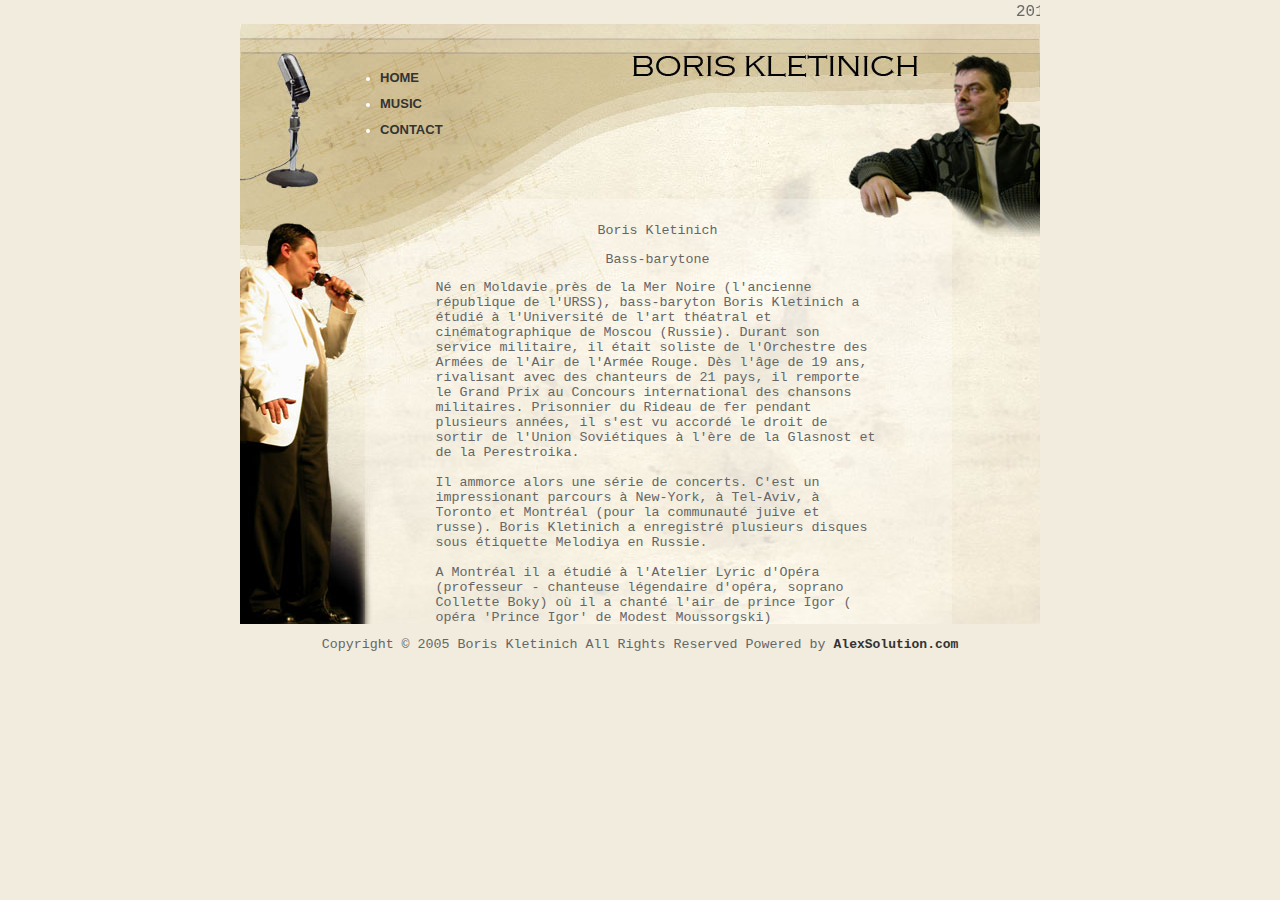
<file: index.html>
<html>
<head>
<title>Boris Kletinich</title>
<meta http-equiv="Content-Type" content="text/html; charset=UTF-8"/>
<meta name="description" content="Boris Kletinich is one of the most impressive singers-entertainers whose baritone is of spectacular beauty"/>
<meta name="keywords" content="singer, Kletinich, baritone, bass, entertaitment, music"/>

<link href="main.css" rel="stylesheet" type="text/css"/>
</head>
<body leftmargin="0" topmargin="0" marginwidth="0" marginheight="0" bgcolor="#F2ECDE">

<table width="350" border="0" align="center" >
<tr>
<td>
<script type="text/javascript" language="javascript">


//Change script's width (in pixels)
var marqueewidth=800
//Change script's height (in pixels, pertains only to NS)
var marqueeheight=20
//Change script's scroll speed (larger is faster) 
var speed=3
//Change script's contents
var marqueecontents=' 2013-2014 Boris\' new albom now is available in "Music" section '

//if (document.all)
document.write('<marquee scrollAmount='+speed+' style="width:'+marqueewidth+'">'+marqueecontents+'</marquee>')

function regenerate(){
window.location.reload()
}
function regenerate2(){
if (document.layers){
setTimeout("window.onresize=regenerate",450)
intializemarquee()
}
}

function intializemarquee(){
document.cmarquee01.document.cmarquee02.document.write('<nobr>'+marqueecontents+'</nobr>')
document.cmarquee01.document.cmarquee02.document.close()
thelength=document.cmarquee01.document.cmarquee02.document.width
scrollit()
}

function scrollit(){
if (document.cmarquee01.document.cmarquee02.left>=thelength*(-1)){
document.cmarquee01.document.cmarquee02.left-=speed
setTimeout("scrollit()",100)
}
else{
document.cmarquee01.document.cmarquee02.left=marqueewidth
scrollit()
}
}

window.onload=regenerate2
</script>

</td>
</tr>
</table>


<table id="Table_01" width="800" height="600" border="0" cellpadding="0" cellspacing="0" align="center">
	<tr>
		<td colspan="3" background="images/top.jpg" width="800" height="175">
		<ul>
		<li><a href="#"
				onclick="window.frame1.location.href='home.html';return false";>
				HOME</a></li>
		<li><a href="#"
				onclick="window.frame1.location.href='music.html?26aug2013';return false";>
				MUSIC</a></li>
		<li><a href="#"
				onclick="window.frame1.location.href='contact.html';return false";>
				CONTACT</a></li>
		</ul>
			</td>
	</tr>
	<tr>
		<td>
			<img src="images/left.jpg" width="123" height="425" alt=""/></td>
		<td background="images/middle.jpg">
		<iframe src="home.html" width="589" height="425" allowtransparency="yes" frameborder="0" scrolling="yes" name="frame1"></iframe>
			</td>
		<td>
			<img src="images/right.jpg" width="88" height="425" alt=""></td>
	</tr>
</table>
<p align="center">Copyright © 2005 Boris Kletinich All Rights Reserved Powered by <a href="http://www.alexsolution.com" target="_blank">AlexSolution.com</a></p>
<script type="text/javascript">
var gaJsHost = (("https:" == document.location.protocol) ? "https://ssl." : "http://www.");
document.write(unescape("%3Cscript src='" + gaJsHost + "google-analytics.com/ga.js' type='text/javascript'%3E%3C/script%3E"));
</script>
<script type="text/javascript">
try {
var pageTracker = _gat._getTracker("UA-12986202-1");
pageTracker._trackPageview();
} catch(err) {}</script>
</body>
</html>
</file>
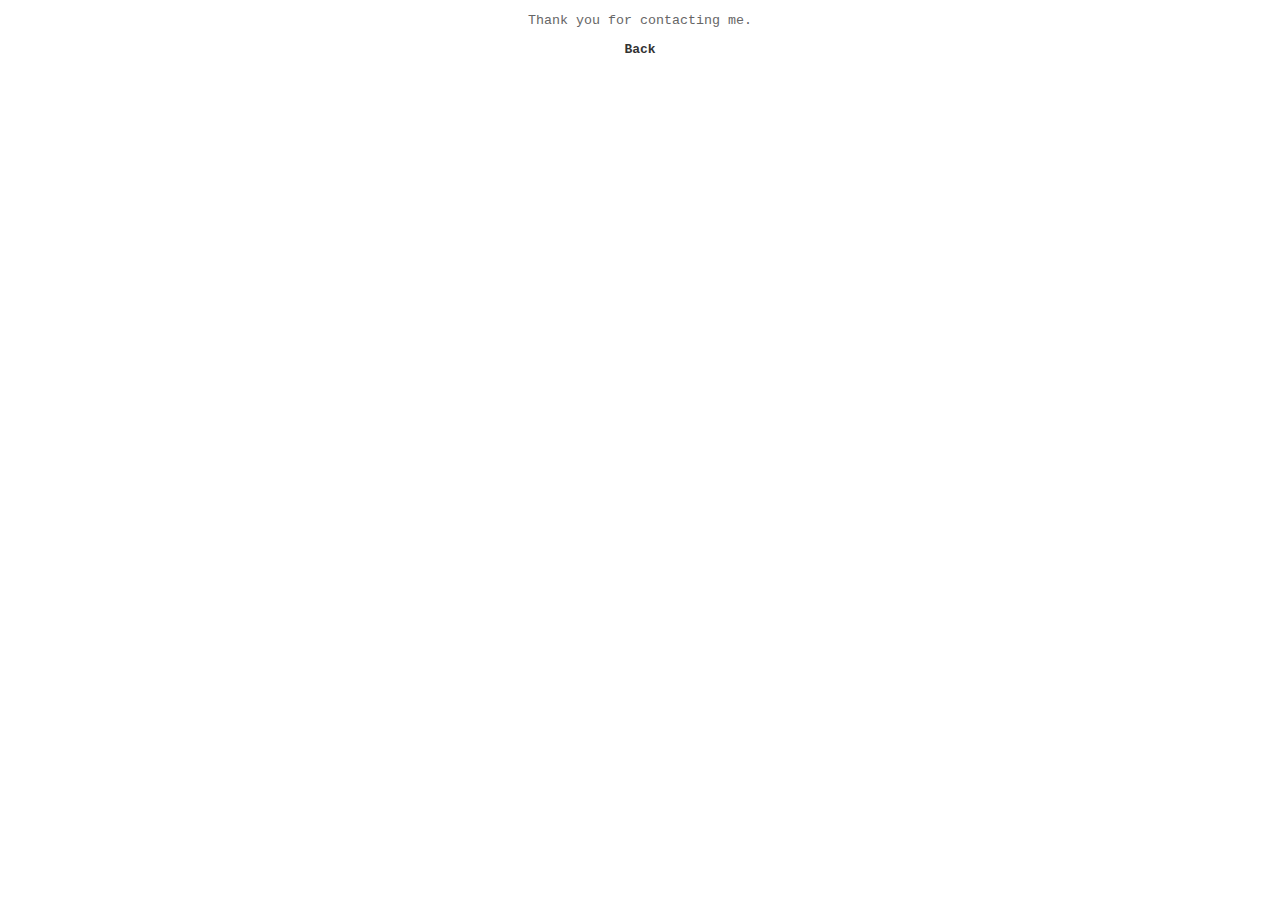
<file: confirm.html>
<!DOCTYPE HTML PUBLIC "-//W3C//DTD HTML 4.01 Transitional//EN" "http://www.w3.org/TR/html4/loose.dtd">
<html>
<head>
<title>Untitled Document</title>
<meta http-equiv="Content-Type" content="text/html; charset=UTF-8">
<link href="main.css" rel="stylesheet" type="text/css">
</head>

<body>
<p align="center">Thank you for contacting me.</p>
<p align="center"><a href="home.html">Back</a></p>
</body>
</html>
</file>
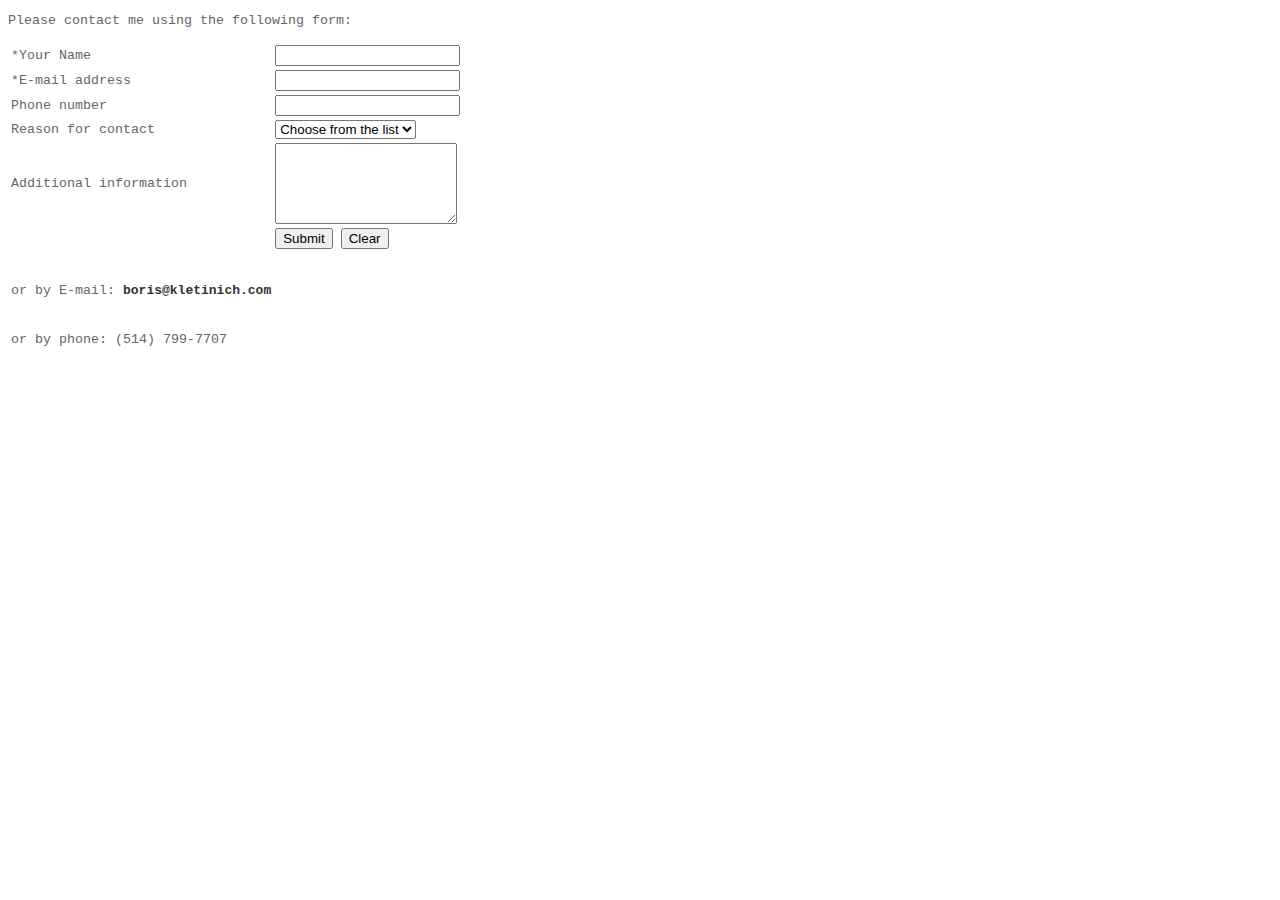
<file: contact.html>
<!DOCTYPE HTML PUBLIC "-//W3C//DTD HTML 4.01 Transitional//EN" "http://www.w3.org/TR/html4/loose.dtd">
<html>
<head>
<title>Untitled Document</title>
<meta http-equiv="Content-Type" content="text/html; charset=UTF-8">
<link href="main.css" rel="stylesheet" type="text/css">
<script language="JavaScript" type="text/JavaScript">
<!--

function validate()
{
	x=document.contact
	at=x.email.value.indexOf("@")
	name=x.name.value
	submitOK="True"
	if (name.length<2)
	{
	 alert("Your have to enter your name.")
	 submitOK="False"
	}
	
	if (at==-1) 
	{
	 alert("Not a valid e-mail")
	 submitOK="False"
	}
	
	if (submitOK=="False")
	{
	 	return false
	}
}
//-->
</script>

</head>

<body>
<p>Please contact me using the following form:</p>


<table align="left">
<form name="contact"  action="submit.php" method="post" onsubmit="return validate()">
<tr>
<td>*Your Name</td>
<td><input type="text" name="name" width="30"></td>
</tr>

<tr>
<td>*E-mail address</td>
<td><input type="text" name="email"></td>
</tr>

<tr>
<td>Phone number</td>
<td><input type="text" name="phone"></td>
</tr>

<tr>
<td>Reason for contact</td>
<td><select name="reason">
<option value="nochoose">Choose from the list</option> 
<option value="book">Book a concert</option> 
<option value="question">Ask question</option> 
<option value="other">Other</option>
</select>
</td>
</tr>

<tr>
<td>Additional information</td>

<td><textarea name="other" rows="5"></textarea></td>
</tr>

<tr>
<td>
</td>
<td>
<input type="submit" value="Submit">&nbsp;<input type="reset" value="Clear">
</td>
</tr>
</form>
<tr><td align="center">
<br><br>
or by E-mail: <a href="mailto:boris@kletinich.com">boris@kletinich.com</a>
</td></tr>
<tr><td>
<br><br>
or by phone: (514) 799-7707 </a>
</td></tr>
</table>





</body>
</html>
</file>
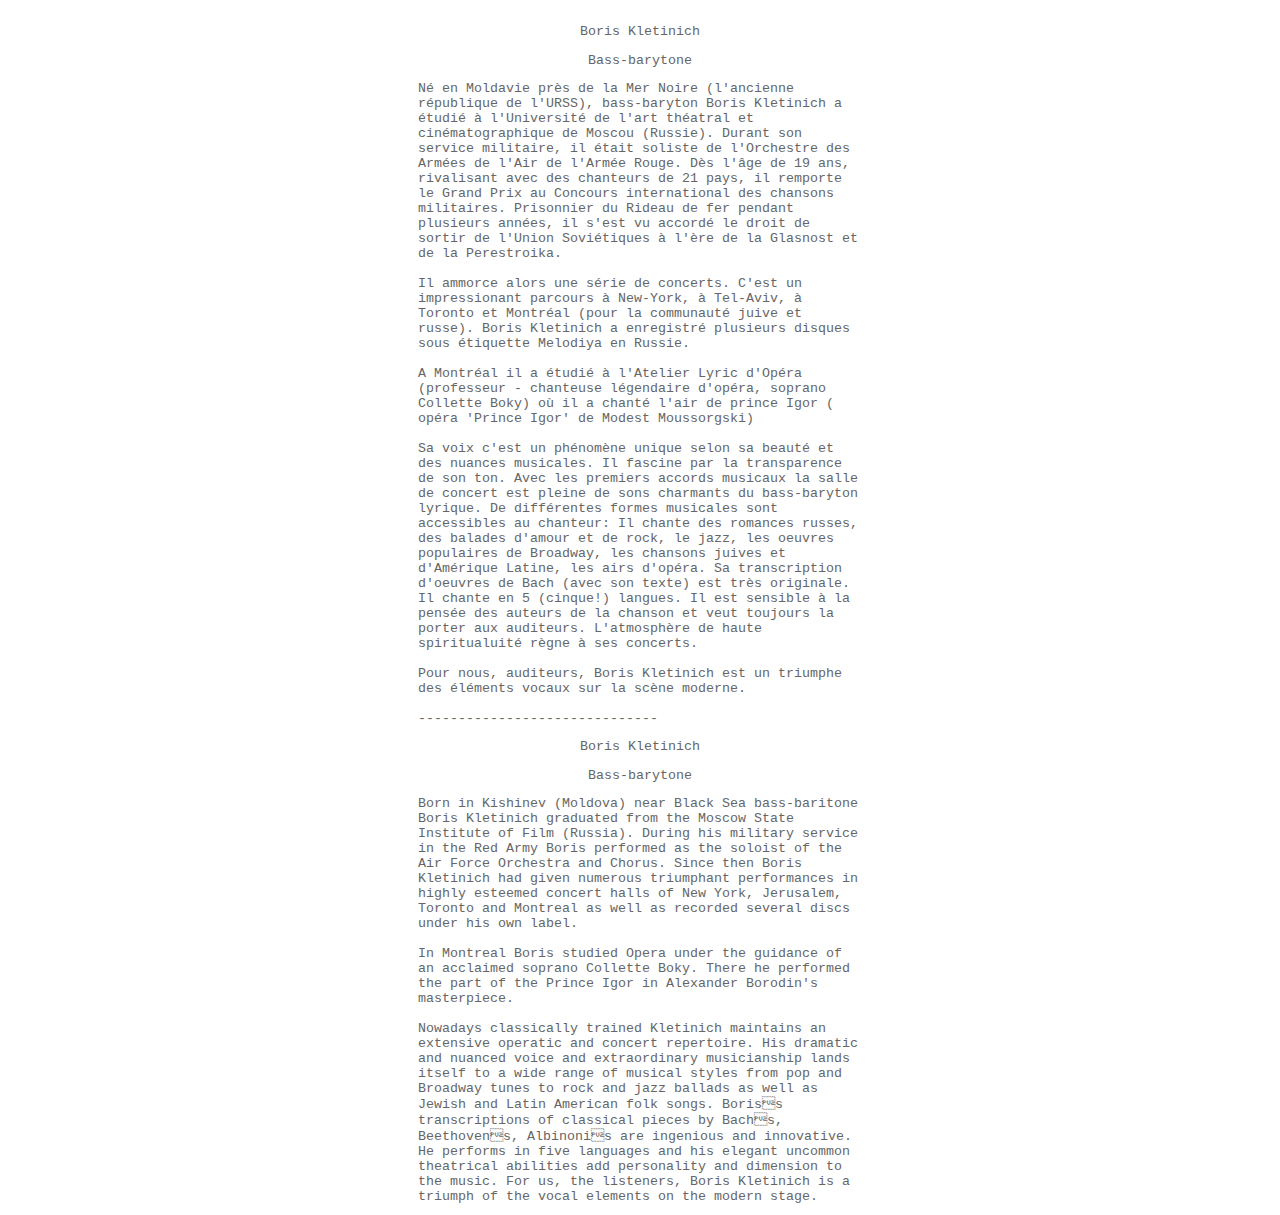
<file: home.html>
<!DOCTYPE HTML PUBLIC "-//W3C//DTD HTML 4.01 Transitional//EN" "http://www.w3.org/TR/html4/loose.dtd">
<html>
<head>
<title>home</title>
<meta http-equiv="Content-Type" content="text/html; charset=UTF-8">
<link href="main.css" rel="stylesheet" type="text/css">
</head>

<body>
<table width="450" align="center"><tr><td>
  <p align="center">Boris Kletinich </p>
  <p align="center">Bass-barytone</p>
Né en Moldavie près de la Mer Noire (l'ancienne république de l'URSS), bass-baryton Boris  Kletinich a étudié à l'Université de l'art théatral et cinématographique de Moscou (Russie). Durant son service militaire, il était soliste de l'Orchestre des Armées de l'Air de l'Armée Rouge. Dès l'âge de 19 ans, rivalisant avec des chanteurs de 21 pays, il remporte le Grand Prix au Concours international des chansons militaires. Prisonnier du Rideau de fer pendant plusieurs années, il s'est  vu accordé le droit de sortir de l'Union Soviétiques à l'ère de la Glasnost et de la Perestroika.<br><br>

Il ammorce alors une série de concerts. C'est un impressionant parcours à New-York, à Tel-Aviv, à Toronto et Montréal (pour la communauté juive et russe). Boris Kletinich a enregistré plusieurs disques sous étiquette Melodiya en Russie.<br><br>

A Montréal il a étudié à l'Atelier Lyric d'Opéra (professeur -  chanteuse légendaire d'opéra, soprano Collette Boky) où il a chanté l'air de prince Igor ( opéra 'Prince Igor' de  Modest Moussorgski)<br><br>

Sa voix c'est un phénomène unique selon sa beauté et des nuances musicales. Il fascine par la transparence de son ton.  Avec les premiers accords musicaux  la salle de concert est pleine de sons charmants du bass-baryton lyrique. De différentes formes musicales sont accessibles au chanteur: Il chante des romances russes, des balades d'amour et de rock, le jazz, les oeuvres populaires de Broadway, les chansons juives et d'Amérique Latine, les airs d'opéra. Sa transcription d'oeuvres de Bach (avec son texte) est très originale. Il chante en 5 (cinque!) langues. Il est sensible à la pensée des auteurs de la chanson et veut toujours la porter aux auditeurs. L'atmosphère de haute spiritualuité règne à ses concerts.<br><br>

Pour nous, auditeurs, Boris Kletinich est un triumphe des éléments vocaux sur la scène moderne.<br><br>
    ------------------------------<br>
  
  <p align="center">Boris Kletinich </p>
  <p align="center">Bass-barytone</p>
Born in Kishinev (Moldova) near Black Sea bass-baritone Boris Kletinich graduated from the Moscow State Institute of Film (Russia). During his military service in the Red Army Boris performed as the soloist of the Air Force Orchestra and Chorus. Since then Boris Kletinich had given numerous triumphant performances in highly esteemed concert halls of New York, Jerusalem, Toronto and Montreal as well as recorded several discs under his own label.<br><br>
In Montreal Boris studied Opera under the guidance of an acclaimed soprano Collette Boky. There he performed the part of the Prince Igor in Alexander Borodin's masterpiece. <br><br>
Nowadays classically trained Kletinich maintains an extensive operatic and concert repertoire.  His dramatic and nuanced voice and extraordinary musicianship lands itself to a wide range of musical styles from pop and Broadway tunes to rock and jazz ballads as well as Jewish and Latin American folk songs. Boriss transcriptions of classical pieces by Bachs, Beethovens, Albinonis are ingenious and innovative. He performs in five languages and his elegant uncommon theatrical abilities add personality and dimension to the music. For us, the listeners, Boris Kletinich is a triumph of the vocal elements on the modern stage. 
  </td></tr></table>
</body>
</html>
</file>
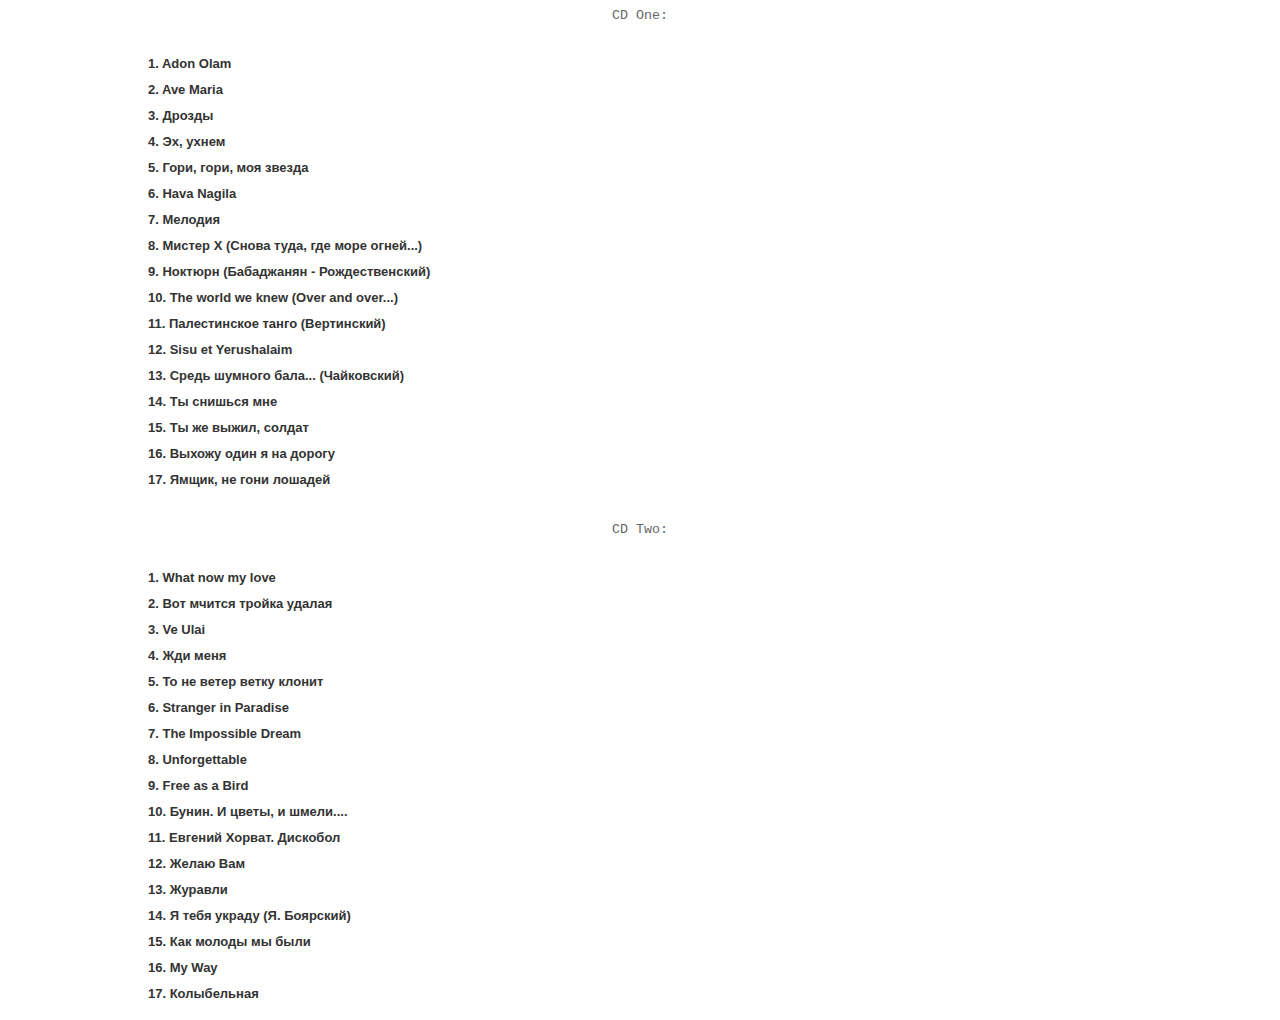
<file: music.html>
<!DOCTYPE HTML PUBLIC "-//W3C//DTD HTML 4.01 Transitional//EN" "http://www.w3.org/TR/html4/loose.dtd">
<html>
<head>
<title>music</title>
<meta http-equiv="Content-Type" content="text/html; charset=UTF-8">
<link href="main.css" rel="stylesheet" type="text/css">
</head>

<body>
<center>CD One:</center>
<br>

	<!--<h3>Russian</h3>-->
	<ul> 
	<li><a href="music/2014/01 Adon Olam.mp3">1. Adon Olam</a></li>
	<li><a href="music/2014/02 Ave Maria.mp3">2. Ave Maria</a></li>
	<li><a href="music/2014/03 Drozdi.mp3">3. Дрозды</a></li>
	<li><a href="music/2014/04 Eh uhnem.mp3">4. Эх, ухнем</a></li>
	<li><a href="music/2014/05 Gori gori moya zvezda.mp3">5. Гори, гори, моя звезда</a></li>
	<li><a href="music/2014/06 Hava Nagila.mp3">6. Hava Nagila</a></li>
	<li><a href="music/2014/07 Melodia.mp3">7. Мелодия</a></li>
	<li><a href="music/2014/08 Mister X.mp3">8. Мистер Х (Снова туда, где море огней...)</a></li>
	<li><a href="music/2014/09 Nocturn.mp3">9. Ноктюрн (Бабаджанян - Рождественский)</a></li>
	<li><a href="music/2014/10 The world we knew.mp3">10. The world we knew (Over and over...)</a></li>
	<li><a href="music/2014/11 Palestinskoe tango.mp3">11. Палестинское танго (Вертинский)</a></li>
	<li><a href="music/2014/12 Sisu et Yerushalaim.mp3">12. Sisu et Yerushalaim</a></li>
	<li><a href="music/2014/13 Sredi shumnogo bala.mp3">13. Средь шумного бала... (Чайковский) </a></li>
	<li><a href="music/2014/14 Ti snishiya mne.mp3">14. Ты снишься мне</a></li>
	<li><a href="music/2014/15 Ti je vijil soldat.mp3">15. Ты же выжил, солдат</a></li>
	<li><a href="music/2014/16 Vihoju odin ya na dorogu.mp3">16. Выхожу один я на дорогу</a></li>
	<li><a href="music/2014/17 Yamshik ne goni loshadey.mp3">17. Ямщик, не гони лошадей</a></li>
    
	</ul>    
	
	
<br>	
	<center>CD Two:</center>
<br>

	<!--<h3>Russian</h3>-->
	<ul> 
	<li><a href="music/august2014/01 What now my love - july 9.mp3">1. What now my love</a></li>
	<li><a href="music/august2014/02 Vot mchitca troika mix.mp3">2. Вот мчится тройка удалая</a></li>
	<li><a href="music/august2014/03 Ve Ulai.mp3">3. Ve Ulai</a></li>
	<li><a href="music/august2014/04 Zhdi-menia-july-20.mp3">4. Жди меня</a></li>
	<li><a href="music/august2014/05 To ne veter.mp3">5. То не ветер ветку клонит</a></li>
	<li><a href="music/august2014/06 Stranger in P.mp3">6. Stranger in Paradise</a></li>
	<li><a href="music/august2014/07 Impossible dream eff july 16-1.mp3">7. The Impossible Dream</a></li>
	<li><a href="music/august2014/08 Unforgettable mix july 18.mp3">8. Unforgettable</a></li>
	<li><a href="music/august2014/09 free as a birdJ final.mp3">9. Free as a Bird</a></li>
	<li><a href="music/august2014/10 Bunin july 18.mp3">10. Бунин. И цветы, и шмели....</a></li>
	<li><a href="music/august2014/11 Discobol july 19.mp3">11. Евгений Хорват. Дискобол</a></li>
	<li><a href="music/august2014/12 Zhelay Vam final.mp3">12. Желаю Вам</a></li>
	<li><a href="music/august2014/13 Zhyravli-fade out.mp3">13. Журавли</a></li>
	<li><a href="music/august2014/14 Ya tebia ykrady eff.mp3">14. Я тебя украду (Я. Боярский)</a></li>
	<li><a href="music/august2014/15 Kak molodbl july.mp3">15. Как молоды мы были</a></li>
	<li><a href="music/august2014/16 My way aout 6.mp3">16. My Way</a></li>
	<li><a href="music/august2014/17 Kolblbelnaia eff3.mp3">17. Колыбельная</a></li>
    
	</ul>    
	
  
</body>
</html>
</file>
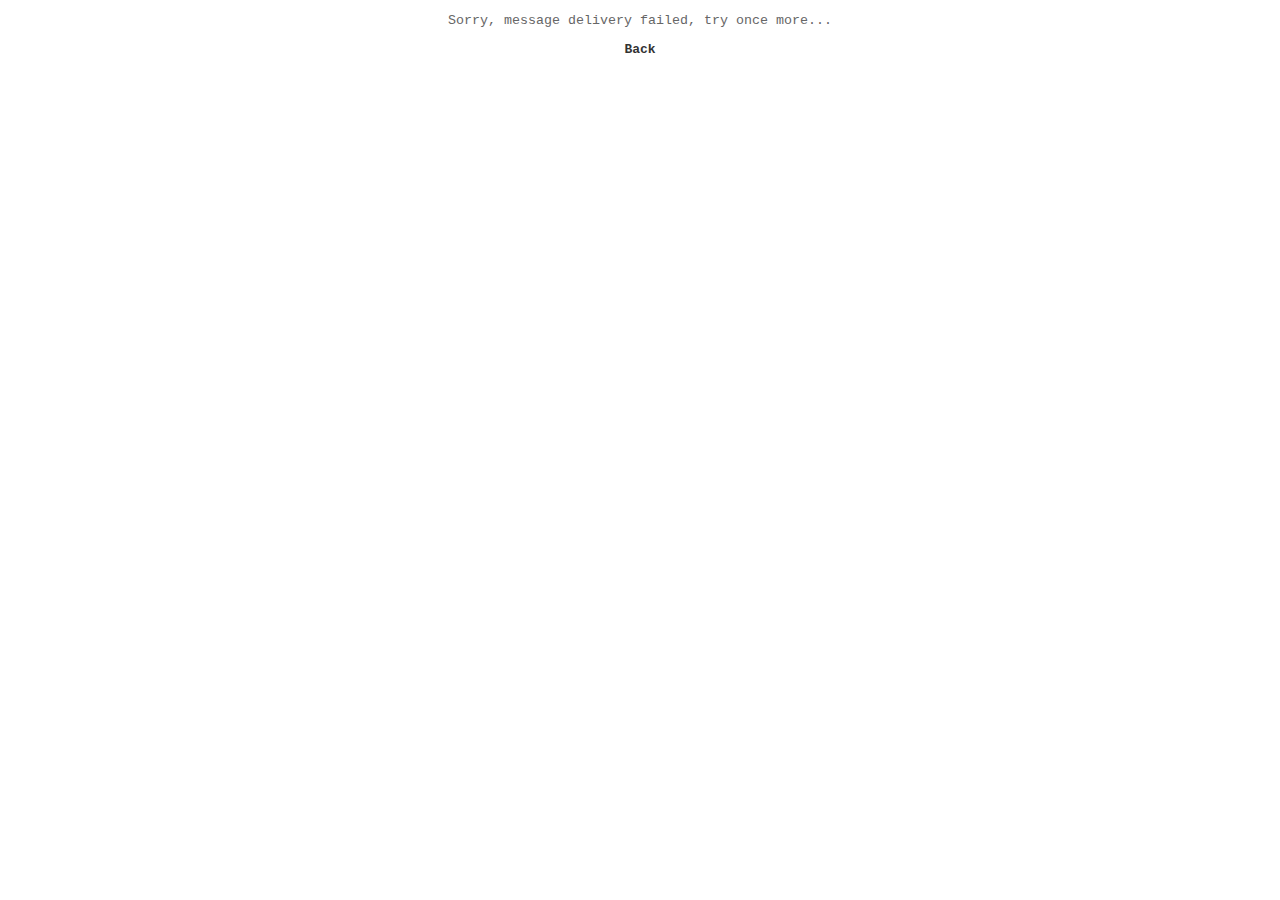
<file: noconfirm.html>
<!DOCTYPE HTML PUBLIC "-//W3C//DTD HTML 4.01 Transitional//EN" "http://www.w3.org/TR/html4/loose.dtd">
<html>
<head>
<title>Untitled Document</title>
<meta http-equiv="Content-Type" content="text/html; charset=UTF-8">
<link href="main.css" rel="stylesheet" type="text/css">
</head>

<body>
<p align="center">Sorry, message delivery failed, try once more...</p>
<p align="center"><a href="contact.html">Back</a></p>
</body>
</html>
</file>
<file: main.css>
body {
	font-family: "Courier New", Courier, mono; 
	font-size: 10pt;
	color:#666666;		
}

h1 {
	font-size: 34px;
	font-style:	bold;
	color:#CCCCCC;
	text-align:center;		 
}

h2 {
	font-size: 24px;	
	color:#CCCCCC;
	text-align:center;		 
}

h3 {
	font-size: 18px;	
	color:#CCCCCC;
	text-align:left;	 
}

td {
	font-family: "Courier New", Courier, mono;
}

th {
	font-family: Arial, Helvetica, sans-serif;
}

.menu {
	font-family:Arial, Helvetica, sans-serif;
	font-size: 10px;
	font-style: normal;
	line-height: normal;
	font-weight: normal;
	font-variant: normal;
	color: #FFFFFF;	
}

a {
	text-decoration: none; color:#333333; font-size:small; font-weight:bold;
		
}
ul {
left:500px;
margin-left:100px;
line-height:25px;
}
li {
	font-family: Arial, Helvetica, sans-serif;
	font-size: 12px;
	color: #FFFFFF;
	text-decoration: none;
	left:100px;
	bottom:30px;
	list-style:disc;			
}
</file>
